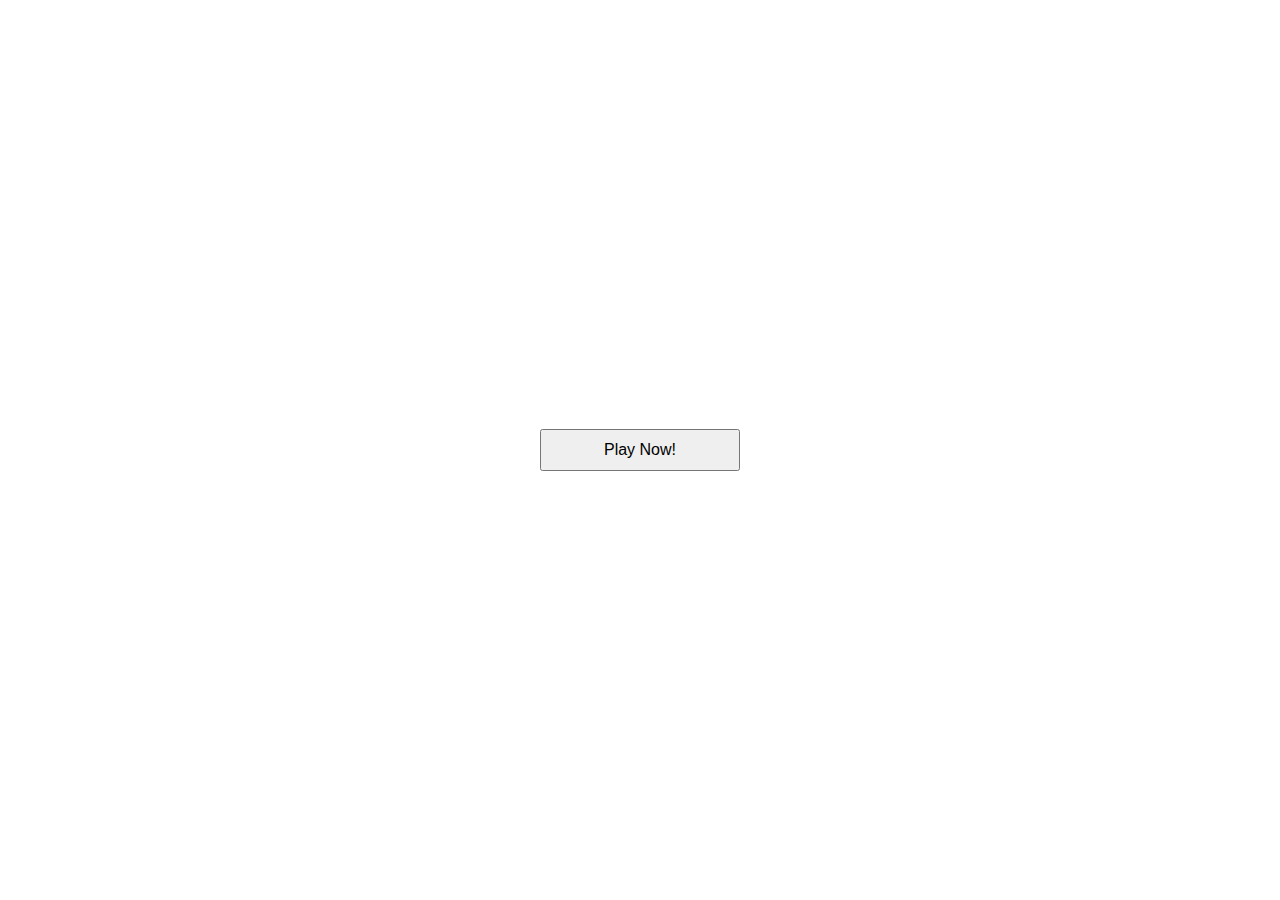
<file: index.html>
<!DOCTYPE html>
<html lang="en">
<head>
    <meta charset="UTF-8">
    <meta http-equiv="X-UA-Compatible" content="IE=edge">
    <meta name="viewport" content="width=device-width, initial-scale=1.0">
    <meta name="title" content="quiralidade">
    <meta http-equiv="Content-Type" content="text/html; charset=utf-8">
    <meta name="language" content="English">
    <title>quiralidade</title>
    <link rel="stylesheet" href="style.css">
    <script src="main.js"></script>
    <noscript>Your browser doesn't have JavaScript enabled. Please enable JavaScript or switch to a browser that
        supports it.</noscript>
</head>
<body>
    <button id="playbutton" onclick="window.location.href='https://arigony.github.io/quiralidade/game.html';">Play Now!</button>
</body>
</html>
</file>
<file: style.css>
body, html {
    margin: 0;
    padding: 0;
    width: 100%;
    height: 100%;
    display: flex;
    align-items: center;
    justify-content: center;
    box-sizing: border-box;
    font-family: Arial, sans-serif;
}

#ruffle {
    width: 800px; /* Largura fixa */
    height: 600px; /* Altura fixa */
    display: flex;
    align-items: center;
    justify-content: center;
    overflow: auto; /* Permitir rolagem se necessário */
}

#playbutton {
    display: block;
    margin: 20px auto;
    padding: 10px 20px;
    font-size: 16px;
    cursor: pointer;
    width: 100%;
    max-width: 200px;
}

.gameloc {
    width: 100%;
    max-width: 800px;
    aspect-ratio: 4 / 3;
    margin: 0 auto;
}

@media (max-width: 600px) {
    #playbutton {
        width: 80%;
        font-size: 14px;
    }

    .gameloc {
        width: 100%;
        height: auto;
    }
}

@media (orientation: landscape) {
    .gameloc {
        width: 100%;
        height: auto;
        max-width: 100%;
    }
}

/* Modo retrato */
@media only screen and (orientation: portrait) {
    #ruffle {
        width: 800px; /* Largura fixa */
        height: 600px; /* Altura fixa */
        overflow: auto; /* Permitir rolagem se necessário */
    }
}

/* Modo paisagem */
@media only screen and (orientation: landscape) {
    #ruffle {
        width: 800px; /* Largura fixa */
        height: 600px; /* Altura fixa */
        overflow: auto; /* Permitir rolagem se necessário */
    }
}

/* Ajuste para desktop */
@media (min-width: 1024px) {
    #ruffle {
        width: 800px; /* Largura fixa */
        height: 600px; /* Altura fixa */
        overflow: auto; /* Permitir rolagem se necessário */
    }
}
</file>
